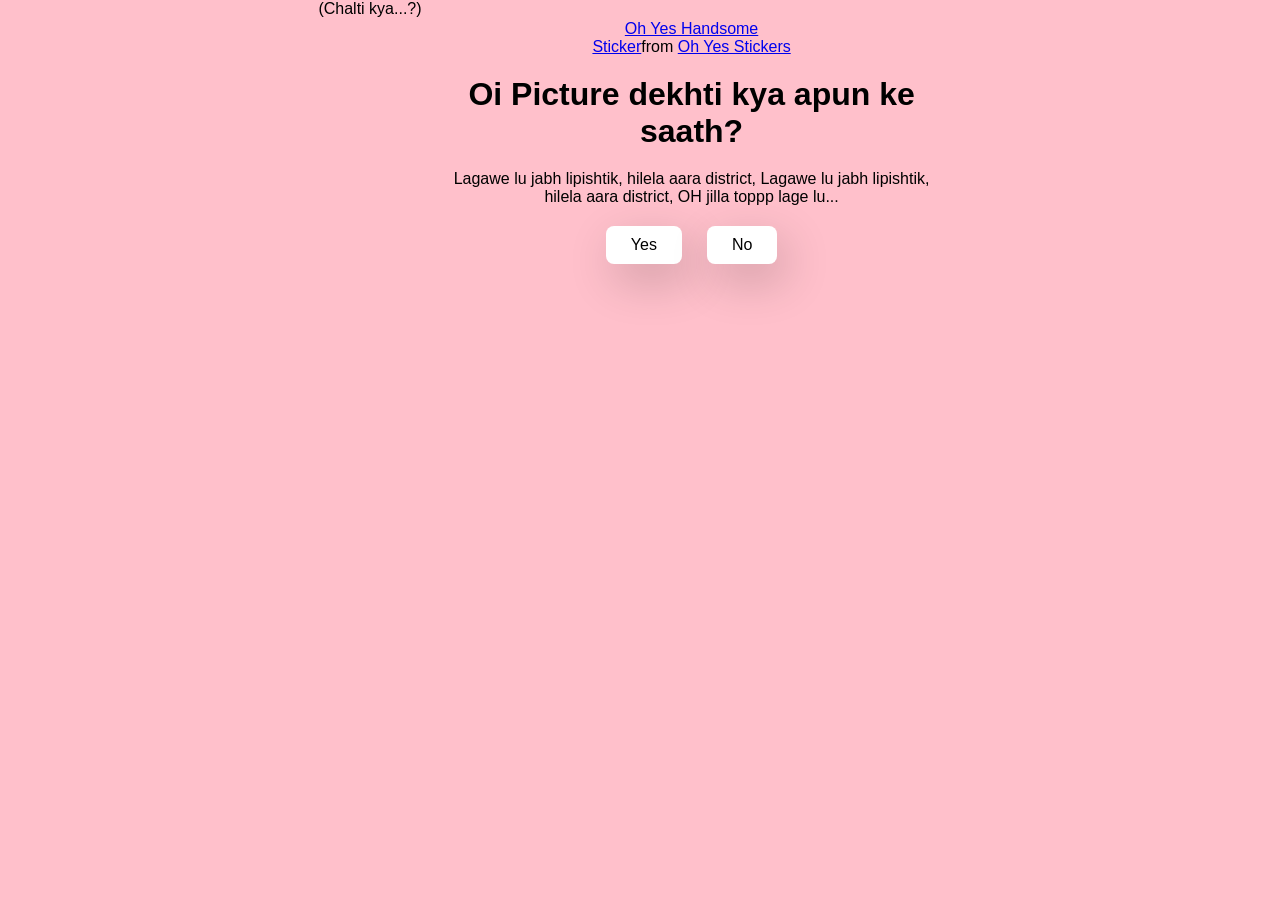
<file: index.html>
<!DOCTYPE html>
<html lang="en">
<head>
    <meta charset="UTF-8">
    <meta name="viewpoint" content="width=device-width, initial-scale=1.0"
    <title> (Chalti kya...?) </title>

    <link rel="stylesheet" href="./style.css" />
</head>
<body>
    <div class="container">
        <div 
        class="tenor-gif-embed" data-postid="15760305" data-share-method="host" data-aspect-ratio="1.93939" data-width="100%"><a href="https://tenor.com/view/oh-yes-handsome-sunglasses-gif-15760305">Oh Yes Handsome Sticker</a>from <a href="https://tenor.com/search/oh+yes-stickers">Oh Yes Stickers</a></div> <script type="text/javascript" async src="https://tenor.com/embed.js"></script>
        <h1> Oi Picture dekhti kya apun ke saath?</h1>
        <p> Lagawe lu jabh lipishtik, 
            hilela aara district,
             Lagawe lu jabh lipishtik, 
             hilela aara district, 
             OH jilla toppp lage lu... </p>
            
             <div class="btn">
                <a href="yes.html">Yes</a>
                <a href="no1.html">No</a>
             </div>
    </div>
</body>
</html>
</file>
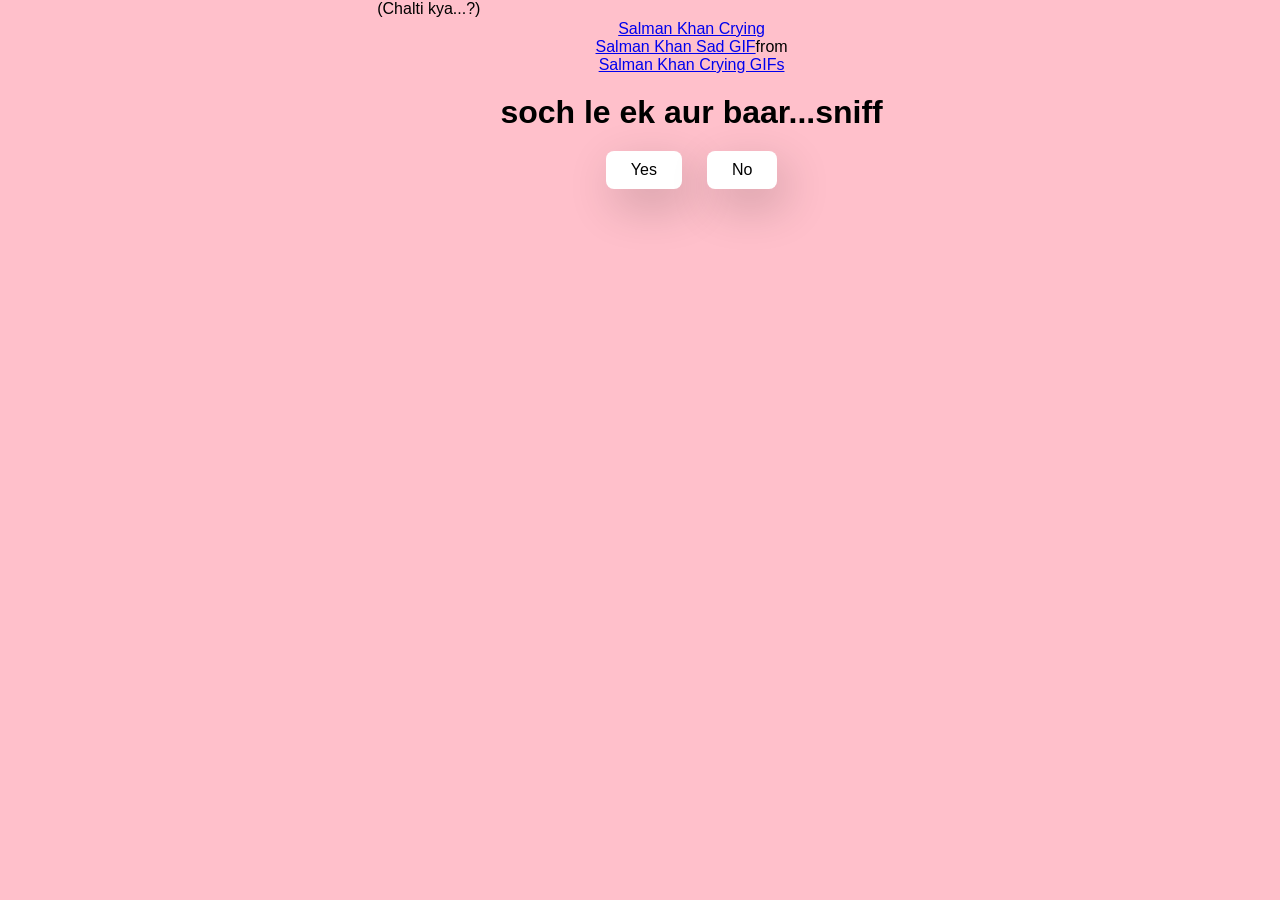
<file: no1.html>
<!DOCTYPE html>
<html lang="en">
<head>
    <meta charset="UTF-8">
    <meta name="viewpoint" content="width=device-width, initial-scale=1.0"
    <title> (Chalti kya...?) </title>

    <link rel="stylesheet" href="./style.css" />
</head>
<body>
    <div class="container">
       <div class="tenor-gif-embed" data-postid="8728022562202357833" data-share-method="host" data-aspect-ratio="1.5" data-width="100%"><a href="https://tenor.com/view/salman-khan-crying-salman-khan-salman-khan-sad-salman-khan-reaction-salman-khan-sau-dard-gif-8728022562202357833">Salman Khan Crying Salman Khan Sad GIF</a>from <a href="https://tenor.com/search/salman+khan+crying-gifs">Salman Khan Crying GIFs</a></div> <script type="text/javascript" async src="https://tenor.com/embed.js"></script>
        <h1> soch le ek aur baar...sniff </h1>
        
        <div class="btn">
                <a href="yes.html">Yes</a>
                <a href="no2.html">No</a>
             </div>
    </div>
</body>
</html>
</file>
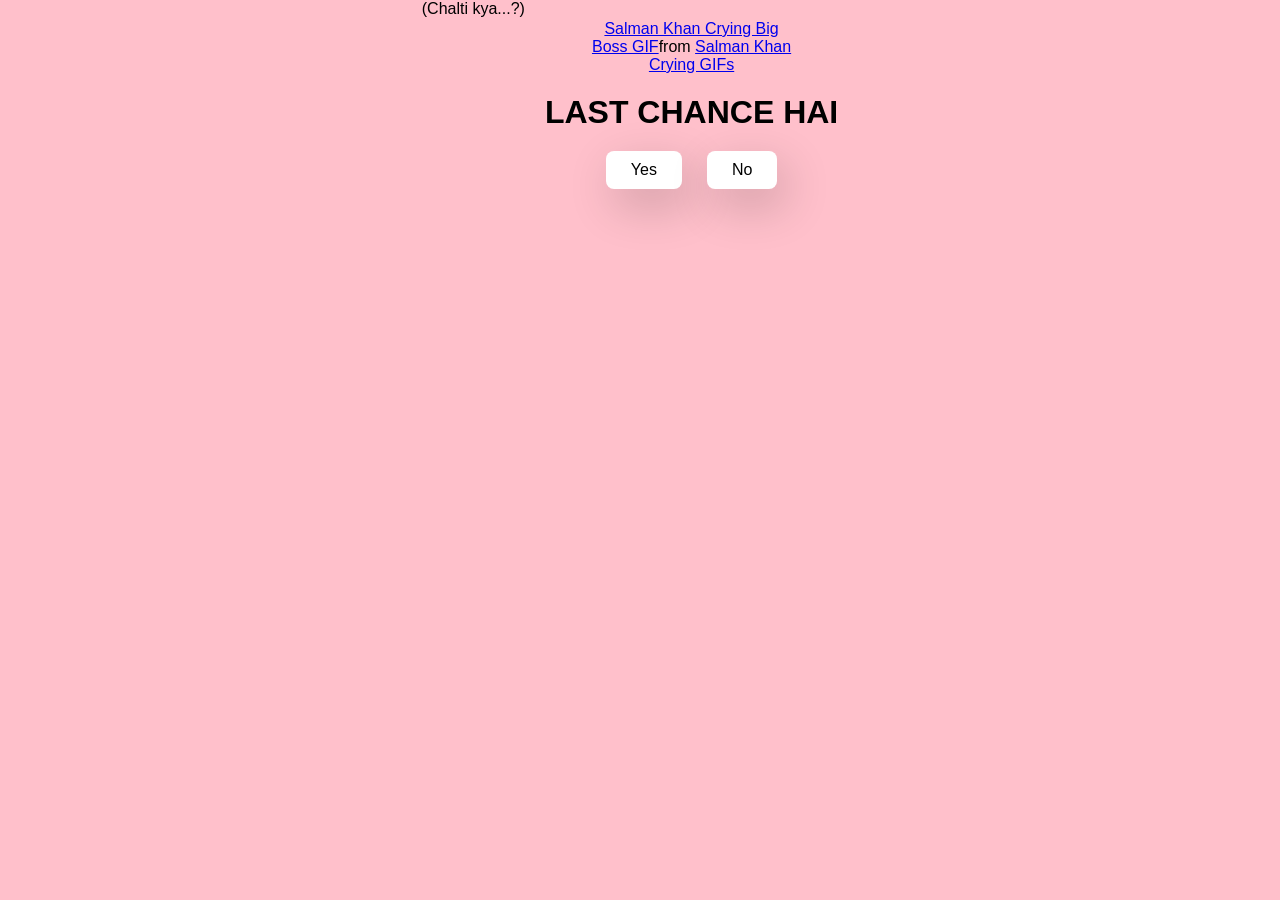
<file: no2.html>
<!DOCTYPE html>
<html lang="en">
<head>
    <meta charset="UTF-8">
    <meta name="viewpoint" content="width=device-width, initial-scale=1.0"
    <title> (Chalti kya...?) </title>

    <link rel="stylesheet" href="./style.css" />
</head>
<body>
    <div class="container">
       <div class="tenor-gif-embed" data-postid="10372116064987072106" data-share-method="host" data-aspect-ratio="1.00629" data-width="100%"><a href="https://tenor.com/view/salman-khan-crying-big-boss-salman-about-to-cry-gif-10372116064987072106">Salman Khan Crying Big Boss GIF</a>from <a href="https://tenor.com/search/salman+khan+crying-gifs">Salman Khan Crying GIFs</a></div> <script type="text/javascript" async src="https://tenor.com/embed.js"></script>
        <h1> LAST CHANCE HAI </h1>
        
        <div class="btn">
                <a href="yes.html">Yes</a>
                <a href="no3.html">No</a>
             </div>
    </div>
</body>
</html>
</file>
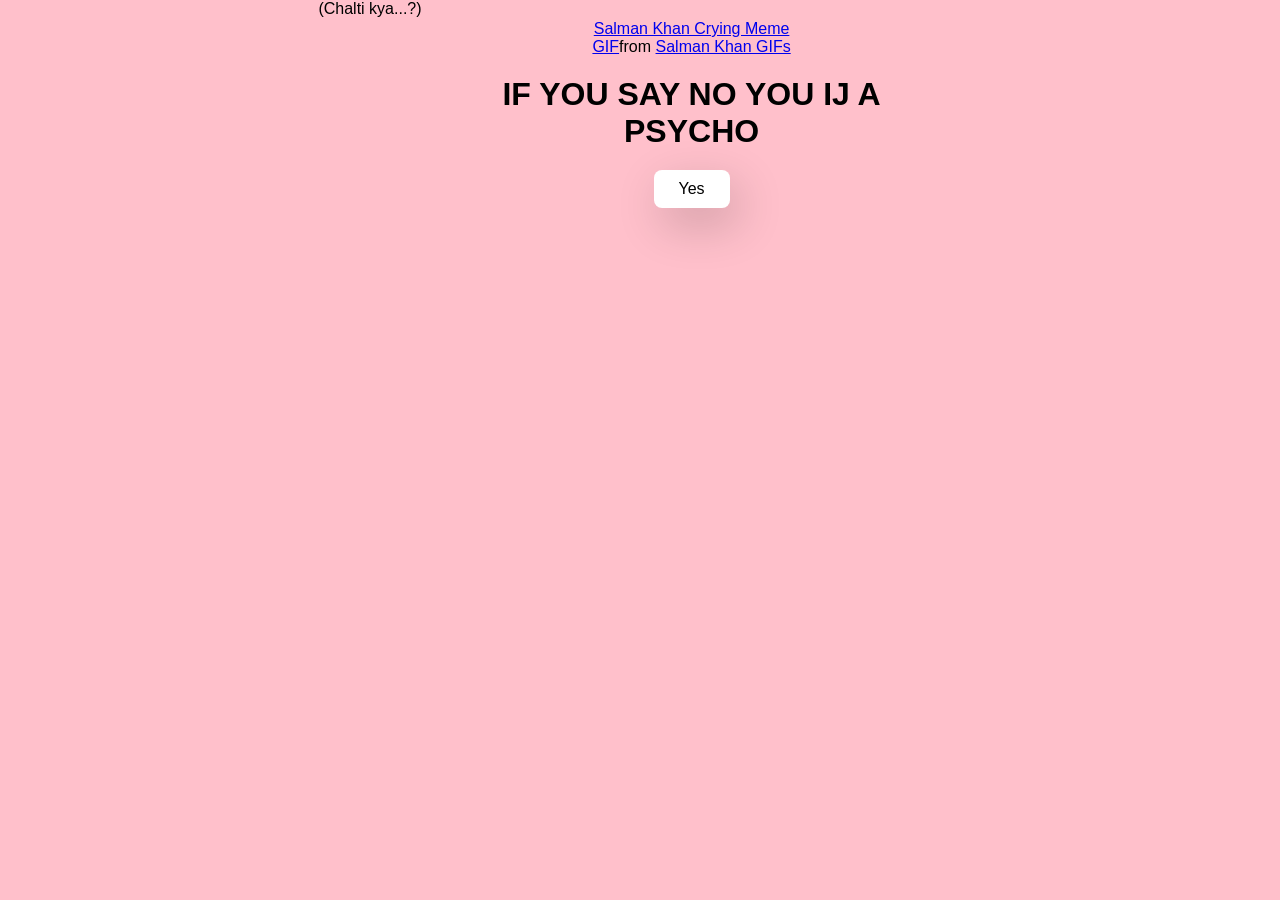
<file: no3.html>
<!DOCTYPE html>
<html lang="en">
<head>
    <meta charset="UTF-8">
    <meta name="viewpoint" content="width=device-width, initial-scale=1.0"
    <title> (Chalti kya...?) </title>

    <link rel="stylesheet" href="./style.css" />
</head>
<body>
    <div class="container">
       <div class="tenor-gif-embed" data-postid="11254442675568339452" data-share-method="host" data-aspect-ratio="1.33333" data-width="100%"><a href="https://tenor.com/view/salman-khan-crying-meme-crying-meme-face-crying-tere-naam-salman-khan-gif-11254442675568339452">Salman Khan Crying Meme GIF</a>from <a href="https://tenor.com/search/salman+khan-gifs">Salman Khan GIFs</a></div> <script type="text/javascript" async src="https://tenor.com/embed.js"></script>
        <h1> IF YOU SAY NO YOU IJ A PSYCHO </h1>
        
        <div class="btn">
                <a href="yes.html">Yes</a>
             </div>
    </div>
</body>
</html>
</file>
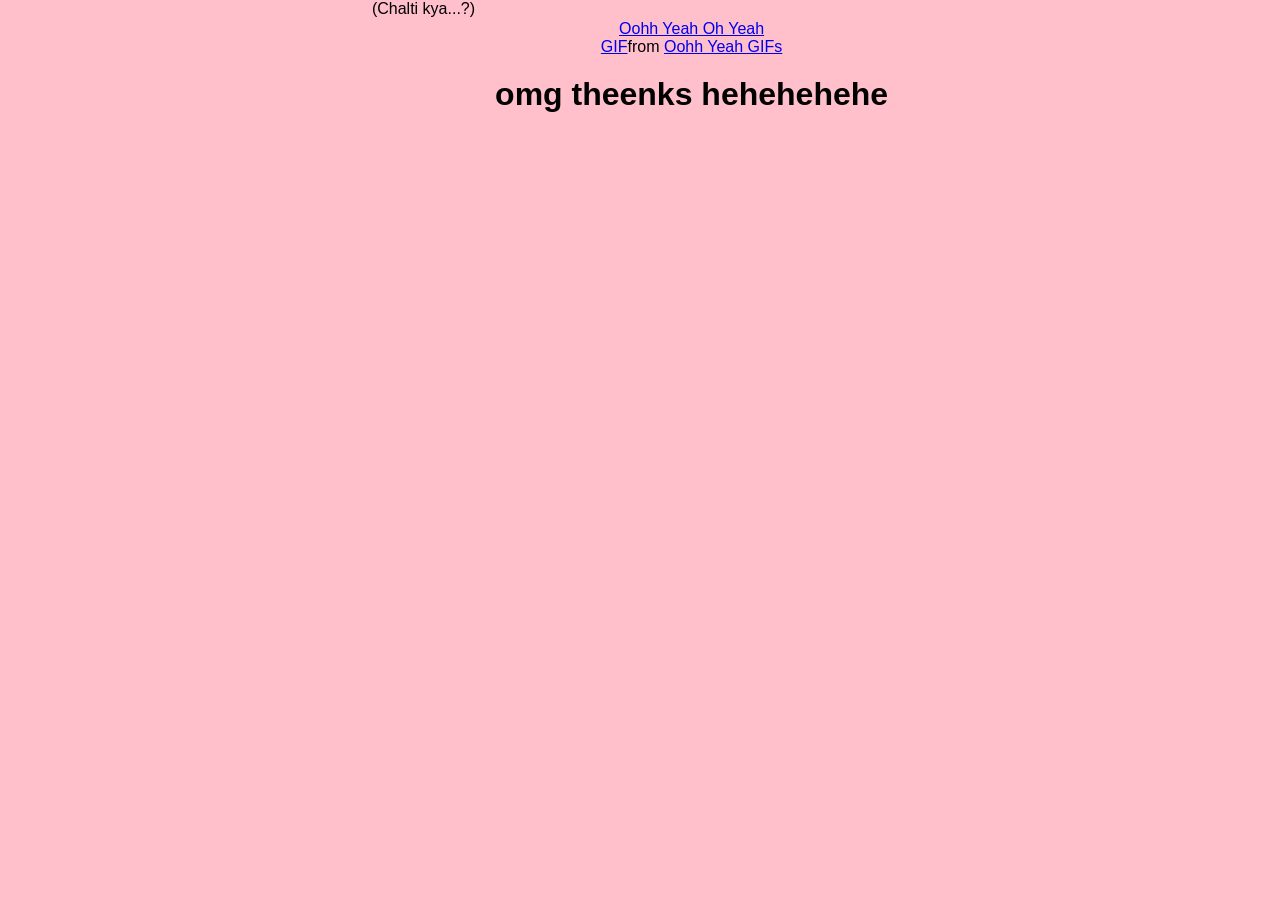
<file: yes.html>
<!DOCTYPE html>
<html lang="en">
<head>
    <meta charset="UTF-8">
    <meta name="viewpoint" content="width=device-width, initial-scale=1.0"
    <title> (Chalti kya...?) </title>

    <link rel="stylesheet" href="./style.css" />
</head>
<body>
    <div class="container">
       <div class="tenor-gif-embed" data-postid="15600534" data-share-method="host" data-aspect-ratio="1.77778" data-width="100%"><a href="https://tenor.com/view/oohh-yeah-oh-yeah-gajab-mazza-aagya-yayy-gif-15600534">Oohh Yeah Oh Yeah GIF</a>from <a href="https://tenor.com/search/oohh+yeah-gifs">Oohh Yeah GIFs</a></div> <script type="text/javascript" async src="https://tenor.com/embed.js"></script>
        <h1> omg theenks hehehehehe</h1>
        
    </div>
</body>
</html>
</file>
<file: style.css>
* {
    margin: 0;
    padding:0;
    box-sizing: border-box;
    font-family: sans-serif; 
}

body {
    width: 100%;
    min-height: 100vh;
    display: flex;
    justify-content: center;
    background-color: #FFC0CB;


}

.container {
    display: flex;
    flex-direction: column;
    text-align: center;
    align-items: center;
    gap: 20px;
    max-width: 500px;
    margin: 20px;
}
.container .tenor-gif-embed {
    display:: flex;
    max-width: 200px;
}

.container .btn{
    display: flex;
    gap: 25px;
}

.btn a{
    text-decoration: none;
    color: #000000;
    background: #ffffff;
    padding: 10px 25px;
    border-radius: 8px;
    box-shadow: 0.5rem 1rem 3rem rgba(0, 0, 0, 0.2);
}
</file>
